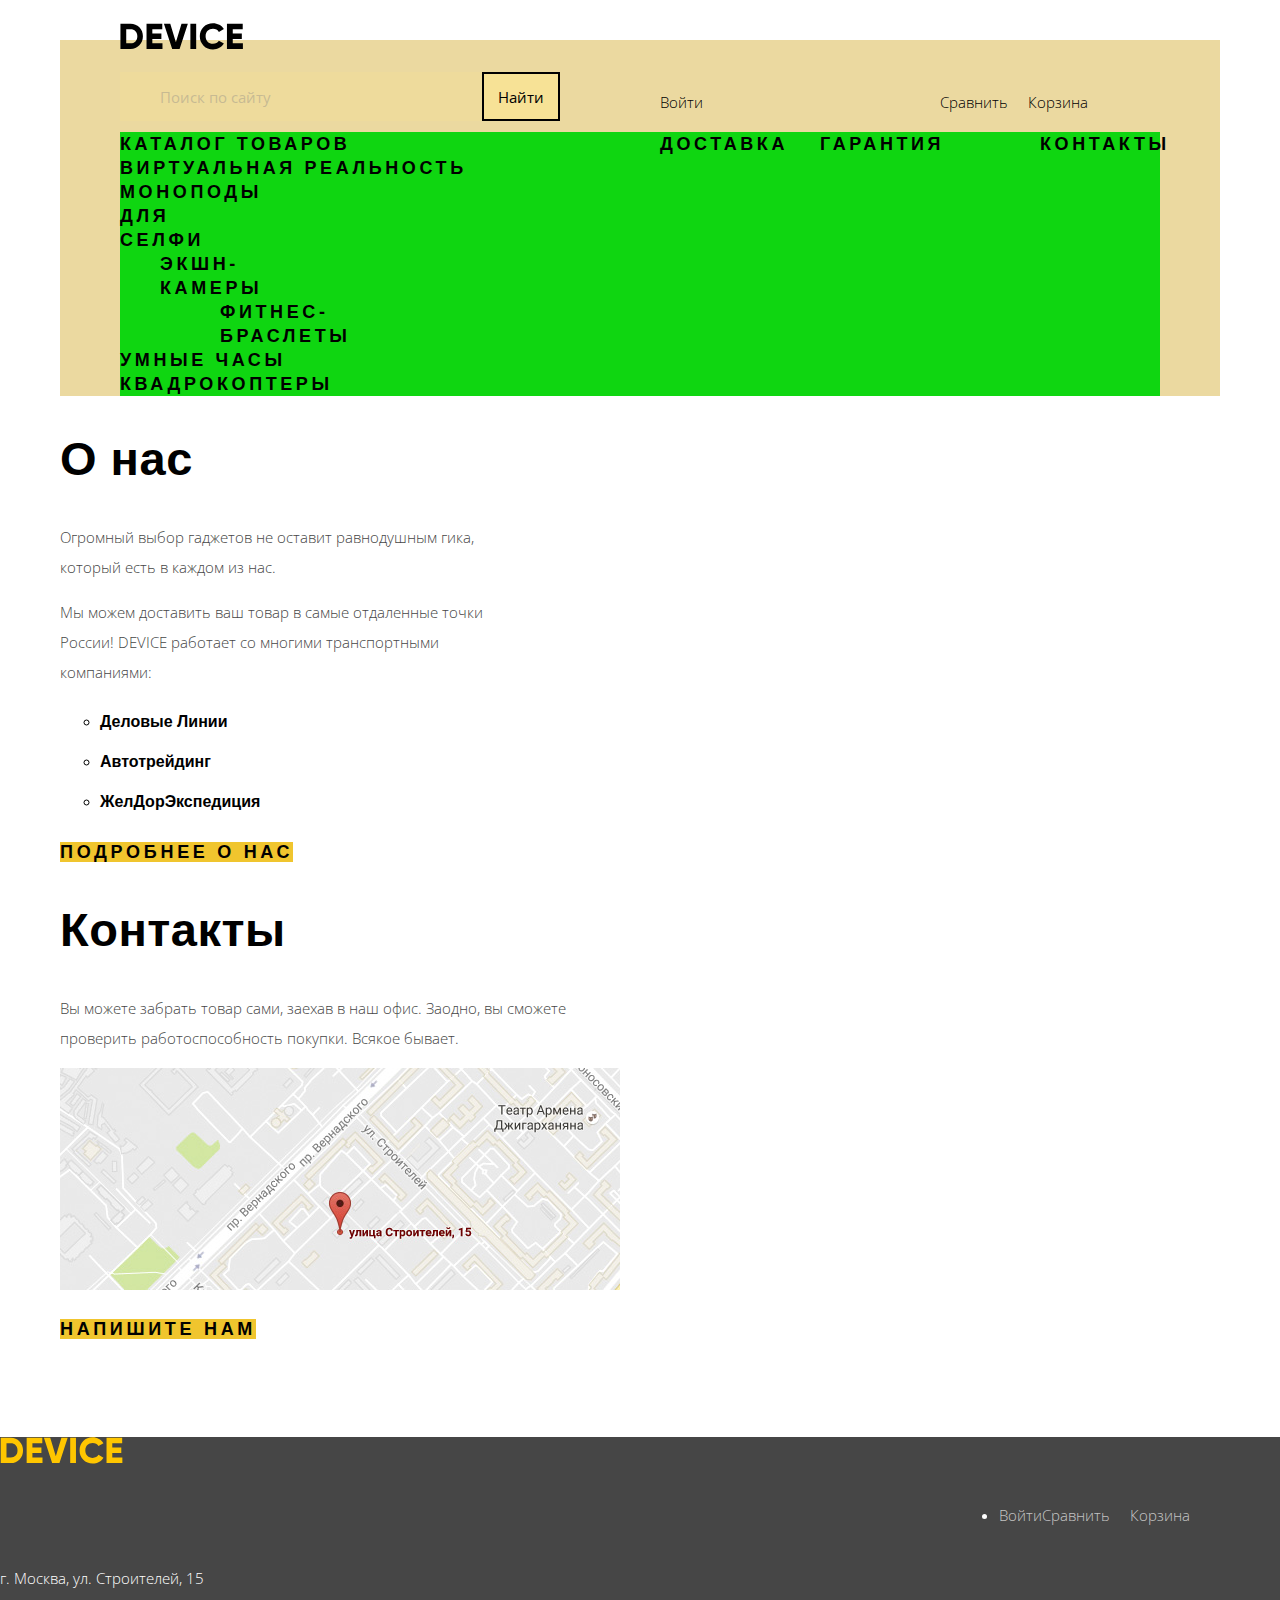
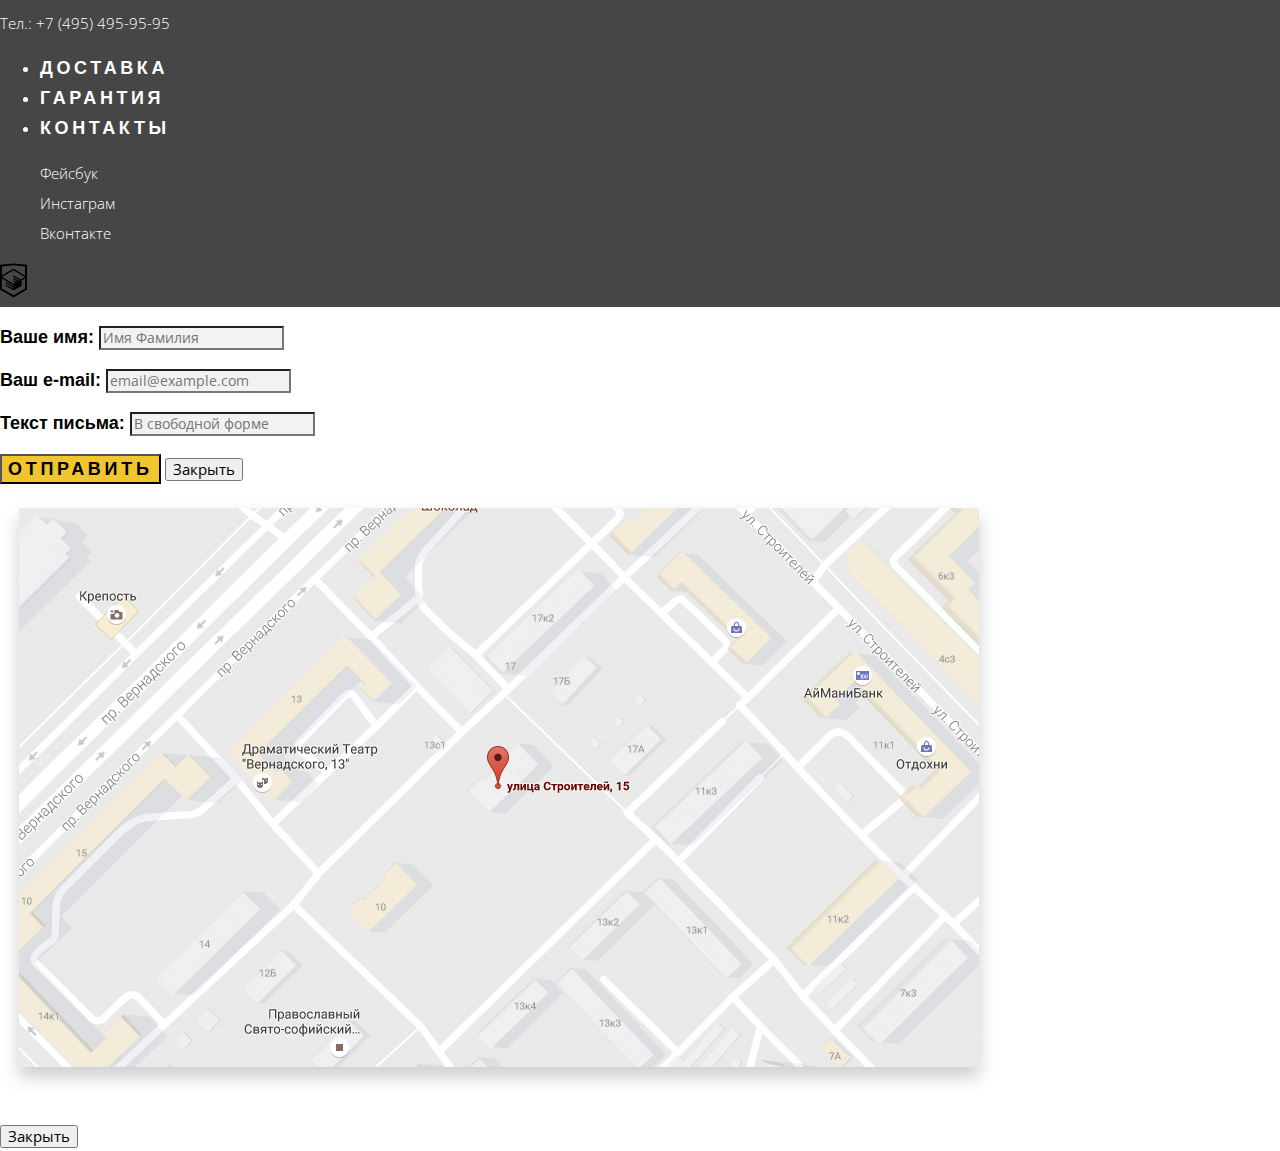
<file: index.html>
<!DOCTYPE html>
<html lang="ru">
    <head>
        <meta charset="utf-8">
        <title>DEVICE</title>
        <link href="https://fonts.googleapis.com/css?family=Open+Sans:300,400&amp;subset=cyrillic" rel="stylesheet">
        <link href="css/normalize.css" rel="stylesheet">
        <link href="css/style.css" rel="stylesheet">
    </head>
    <body>
        <div class="container">
            <header class="main-header">
                <a class="main-header-logo">
                    <img src="img/index-logo-1.svg" width="164" height="36" alt="Логотип Device">
                </a>

                <nav class="main-navigation">
                    <div class="main-navigation-wrapper">
                            <form class="search-form" action="#" method="get">
                                    <label class="visually-hidden" for="search">Поиск по сайту</label>
                                    <input class="search-icon" id="search" type="text" name="search" value="" placeholder="Поиск по сайту">
                                    <button class="searc-button" type="submit">Найти</button>
                            </form>
                            <ul class="user-navigation">
                                <li>
                                    <a class="login-link" href="login.html">Войти</a>
                                </li>
                            </ul>
                            <p class="compare">
                                <a class="compare-link" href="compare.html">Сравнить</a>
                            </p>
                            <p class="basket">
                                <a class="basket-link" href="basket.html">Корзина</a>
                            </p>
                    </div>

                    <ul class="header-site-navigation">
                        <li><a href="catalog.html">Каталог товаров</a>
                            <ul class="modal-catalog-navigation">
                                <li><a href="#">Виртуальная реальность</a></li>
                                <li><a href="#">Моноподы для селфи</a></li>
                                <li><a href="#">Экшн-камеры</a></li>
                                <li><a href="#">Фитнес-браслеты</a></li>
                                <li><a href="#">Умные часы</a></li>
                                <li><a href="#">Квадрокоптеры</a></li>
                            </ul>
                        </li>
                        <li><a href="delivery.html">Доставка</a></li>
                        <li><a href="guarantee.html">Гарантия</a></li>
                        <li><a href="contacts.html">Контакты</a></li>
                    </ul>
                </nav>
            </header>
        </div>

        <main class="container">
            <h1 class="visually-hidden">Магазин гаджетов DEVICE</h1>
            <section class="about-us">
                <h2>О нас</h2>
                <p>Огромный выбор гаджетов не оставит равнодушным гика, который есть в каждом из нас.</p>
                <p>Мы можем доставить ваш товар в самые отдаленные точки России! DEVICE работает со многими транспортными компаниями:</p>
                <ul class="transport-companies">
                    <li>Деловые Линии</li>
                    <li>Автотрейдинг</li>
                    <li>ЖелДорЭкспедиция</li>
                </ul>
                <p class="more-info">
                    <a class="button" href="#">Подробнее о нас</a>
                </p>
            </section>
            <section class="contacts">
                <h2>Контакты</h2>
                <p>Вы можете забрать товар сами, заехав в наш офис. Заодно, вы сможете проверить работоспособность покупки. Всякое бывает.<p>
                <p class="map">
                    <img src="img/map.jpg" width="560" height="222" alt="Офис компании по адресу ул. Строителей 15, Москва">
                </p>
                <p class="feedback">
                    <a class="button" href="#">Напишите нам</a>
                </p>
            </section>
        </main>
        <footer class="main-footer">
            <a class="main-footer-logo">
                <img src="img/index-logo-2.svg" width="164" height="36" alt="Логотип Device">
            </a>
            <div class="user-columns">
                <ul class="login">
                    <li>
                        <a class="login-link" href="login.html">Войти</a>
                    </li>
                </ul>
                <div class="compare">
                    <p>
                        <a class="compare-link" href="compare.html">Сравнить</a>
                    </p>
                </div>
                <div class="basket">
                    <p>
                        <a class="basket-link" href="basket.html">Корзина</a>
                    </p>
                </div>
            </div>
            <div class="footer-contacts">
                <p>г. Москва, ул. Строителей, 15</p>
                <p>Тел.: +7 (495) 495-95-95</p>
            </div>
            <ul class="footer-site-navigation">
                <li><a href="delivery.html">Доставка</a></li>
                <li><a href="guarantee.html">Гарантия</a></li>
                <li><a href="contacts.html">Контакты</a></li>
            </ul>
            <div class="footer-social">
                <ul class="social-networks">
                    <li><a class="social-button" href="#">Фейсбук</a></li>
                    <li><a class="social-button" href="#">Инстаграм</a></li>
                    <li><a class="social-button" href="#">Вконтакте</a></li>
                </ul>
            </div>
            <a class="footer-logo" href="https://htmlacademy.ru/intensive/htmlcss">
                <img src="img/index-logo-3.svg" width="27" height="35" alt="Логотип htmlacademy">
            </a>
        </footer>
        <section class="modal-letter">
            <h2 class="visually-hidden">Напишите нам</h2>
            <form class="form-letter" action="#" method="post">
                <p class="form-item">
                    <label for="name">Ваше имя:</label>
                    <input class="modal-name" id="name" type="text" name="name" placeholder="Имя Фамилия">
                </p>
                <p class="form-item">
                    <label for="e-mail">Ваш e-mail:</label>
                    <input class="modal-e-mail" id="e-mail" type="text" name="e-mail" placeholder="email@example.com">
                </p>
                <p class="form-item">
                    <label for="message">Текст письма:</label>
                    <input class="modal-message" id="message" type="text" name="message" placeholder="В свободной форме">
                </p>
                <button class="button send-button" type="submit">
                    Отправить
                </button>
                <button class="close-button" type="submit">
                    Закрыть
                </button>
            </form>
        </section>
        <section class="modal-map">
            <h2 class="visually-hidden">
                Как до нас добраться
            </h2>
            <p>
                <img src="img/map-big.jpg" width="999" height="598" alt="Офис компании по адресу ул. Строителей 15, Москва">
            </p>
            <button class="close-button" type="button">
                Закрыть
            </button>
        </section>
    </body>
</html>
</file>
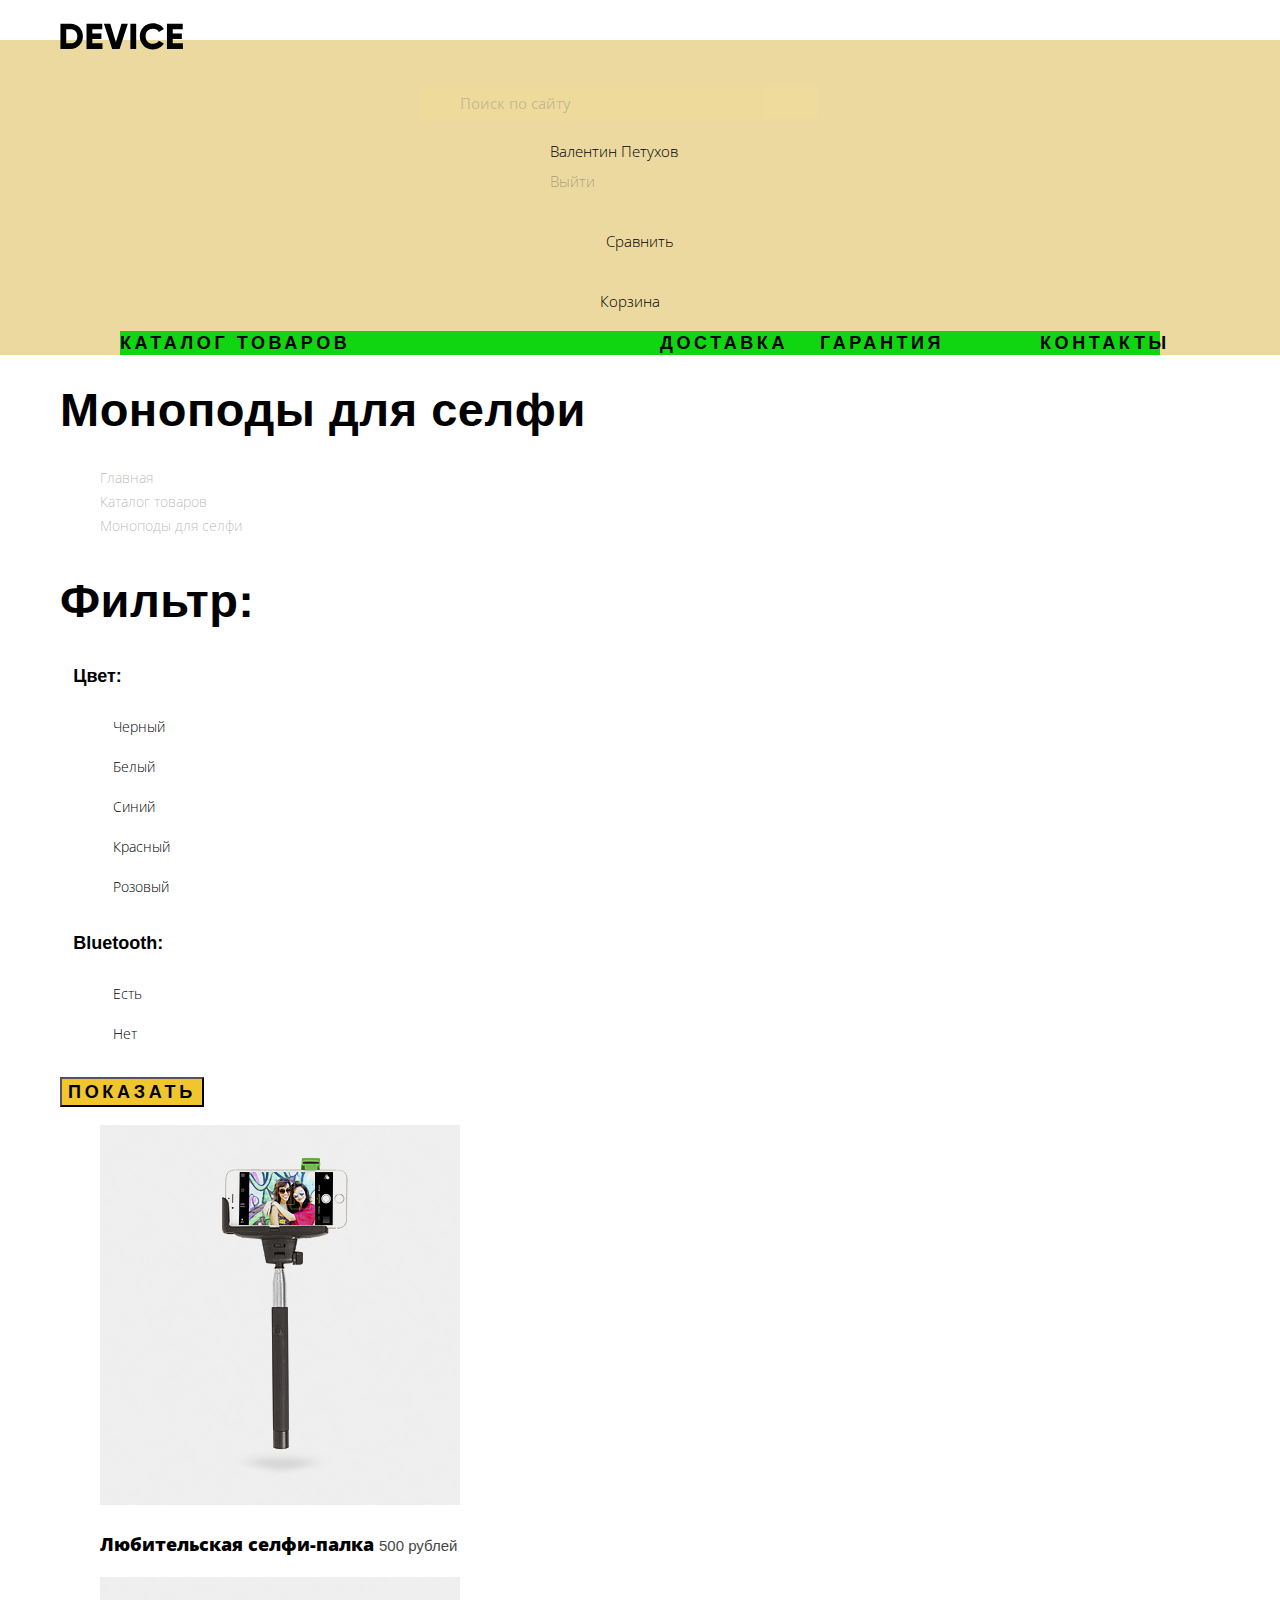
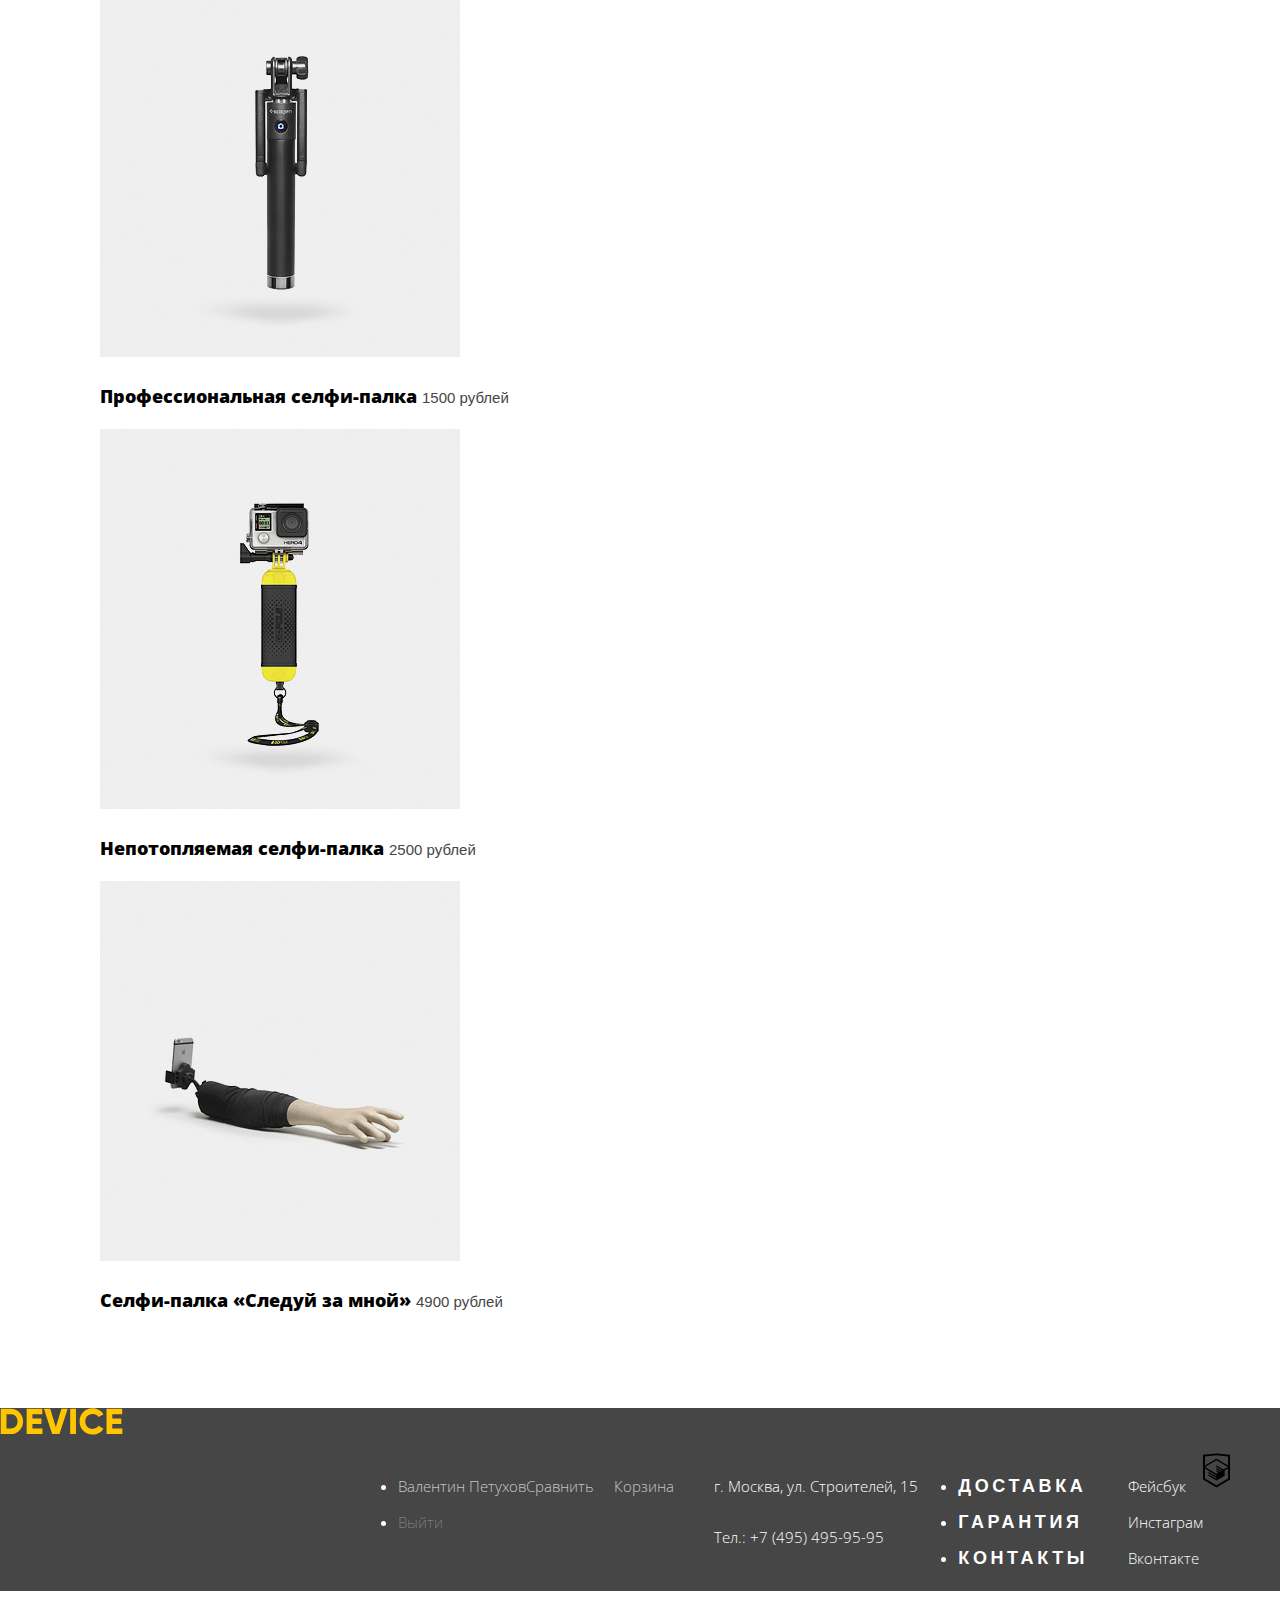
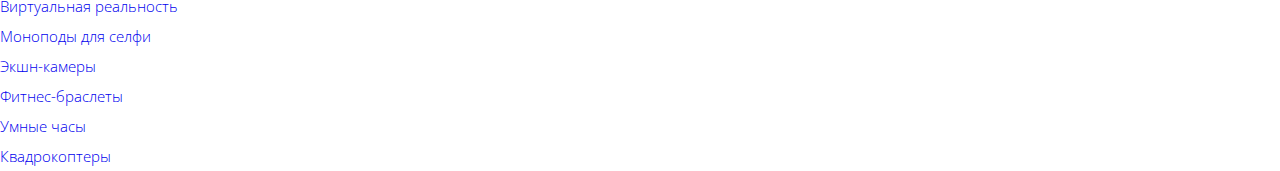
<file: catalog.html>
<!DOCTYPE html>
<html lang="ru">
    <head>
        <meta charset="utf-8">
        <title>Каталог</title>
        <link href="https://fonts.googleapis.com/css?family=Open+Sans:300,400&amp;subset=cyrillic" rel="stylesheet">
        <link href="css/normalize.css" rel="stylesheet">
        <link href="css/style.css" rel="stylesheet">
    </head>
    <body>
        <header class="main-header">
            <nav class="main-navigation">
                    <a class="main-header-logo" href="index.html">
                    <img src="img/index-logo-1.svg" width="164" height="36" alt="Логотип Device">
                </a>
                <form class="search-form" action="#" method="get">
                    <p>
                        <label class="visually-hidden" for="search">Поиск по сайту</label>
                        <input class="search-icon" id="search" type="text" name="search" value="" placeholder="Поиск по сайту">
                    </p>
                </form>
                <ul class="user-navigation">
                    <li>
                        <a href="profile.html">Валентин Петухов</a>
                    </li>
                    <li class="user-out">
                        <a href="catalog.html">Выйти</a>
                    </li>
                </ul>
                <div class="compare">
                    <p>
                        <a class="compare-link" href="compare.html">Сравнить</a>
                    </p>
                </div>
                <div class="basket">
                    <p>
                        <a class="basket-link" href="basket.html">Корзина</a>
                    </p>
                </div>
                <ul class="header-site-navigation">
                    <li class="header-site-navigation-current"><a href="catalog.html">Каталог товаров</a></li>
                    <li><a href="delivery.html">Доставка</a></li>
                    <li><a href="guarantee.html">Гарантия</a></li>
                    <li><a href="contacts.html">Контакты</a></li>
                </ul>
            </nav>
        </header>
        <main class="container">
            <h1 class="page-title">Моноподы для селфи</h1>
            <ul class="breadcrumbs">
                <li><a href="index.html">Главная</a></li>
                <li><a href="catalog.html">Каталог товаров</a></li>
                <li class="breadcrumbs-current">Моноподы для селфи</li>
            </ul>
            <section class="filters">
                <h2>Фильтр:</h2>
                <form class="filter" method="get" action="#">
                    <fieldset>
                        <legend>Цвет:</legend>
                        <ul>
                            <li class="filter-option">
                                <input class="visually-hidden filter-input filter-option-color" type="checkbox" name="black" id="black" checked>
                                <label for="black">Черный</label>
                            </li>

                            <li class="filter-option">
                                <input class="visually-hidden filter-input filter-option-color" type="checkbox" name="white" id="white">
                                <label for="white">Белый</label>
                            </li>
                            <li class="filter-option">
                                <input class="visually-hidden filter-input filter-option-color" type="checkbox" name="blue" id="blue" checked>
                                <label for="blue">Синий</label>
                            </li>

                            <li class="filter-option">
                                <input class="visually-hidden filter-input filter-option-color" type="checkbox" name="red" id="red" checked>
                                <label for="red">Красный</label>
                            </li>

                            <li class="filter-option">
                                <input class="visually-hidden filter-input filter-option-color" type="checkbox" name="pink" id="pink">
                                <label for="pink">Розовый</label>
                            </li>
                        </ul>
                    </fieldset>
                    <fieldset>
                        <legend>Bluetooth:</legend>
                        <ul>
                            <li class="filter-option">
                                <input class="visually-hidden filter-input  filter-option-bluetooth" type="radio" name="have-bluetooth" id="have-bluetooth" checked>
                                <label for="have-bluetooth">Есть</label>
                            </li>
                            <li class="filter-option">
                                <input class="visually-hidden filter-input filter-option-bluetooth" type="radio" name="not-have-bluetooth" id="not-have-bluetooth">
                                <label for="not-have-bluetooth">Нет</label>
                            </li>
                        </ul>
                    </fieldset>
                    <button type="submit" class="button filter-button">
                    Показать
                    </button>
                </form>
            </section>
            <section class="catalog">
                <h2 class="visually-hidden">Список моноподов для селфи</h2>
                <ul class="catalog-list">
                    <li class="catalog-item">
                        <a href="catalog-item.html">
                            <p class="catalog-item-image">
                                <img src="img/product-1.jpg" width="360" height="380" alt="Любительская селфи-палка">
                            </p>
                            <h3>
                                <b>Любительская селфи-палка</b>
                                <span class="catalog-item-price">500 рублей</span>
                            </h3>
                        </a>
                    </li>
                    <li class="catalog-item">
                        <a href="catalog-item.html">
                            <p class="catalog-item-image">
                                <img src="img/product-2.jpg" width="360" height="380" alt="Профессиональная селфи-палка">
                            </p>
                            <h3>
                                <b>Профессиональная селфи-палка</b>
                                <span class="catalog-item-price">1500 рублей</span>
                            </h3>
                        </a>
                    </li>
                    <li class="catalog-item">
                        <a href="catalog-item.html">
                            <p class="catalog-item-image">
                                <img src="img/product-3.jpg" width="360" height="380" alt="Непотопляемая селфи-палка">
                            </p>
                            <h3>
                                <b>Непотопляемая селфи-палка</b>
                                <span class="catalog-item-price">2500 рублей</span>
                            </h3>
                        </a>
                    </li>
                    <li class="catalog-item">
                        <a href="catalog-item.html">
                            <p class="catalog-item-image">
                                <img src="img/product-4.jpg" width="360" height="380" alt="Селфи-палка «Следуй за мной»">
                            </p>
                            <h3>
                                <b>Селфи-палка «Следуй за мной»</b>
                                <span class="catalog-item-price">4900 рублей</span>
                            </h3>
                        </a>
                    </li>
                </ul>
            </section>
        </main>
        <footer class="main-footer">
            <a class="main-footer-logo">
                <img src="img/index-logo-2.svg" width="164" height="36" alt="Логотип Device">
            </a>
            <div class="user-columns">
                <ul class="login">
                    <li>
                        <a href="profile.html">Валентин Петухов</a>
                    </li>
                    <li class="login-out">
                        <a href="catalog.html">Выйти</a>
                    </li>
                </ul>
                <div class="compare">
                    <p>
                        <a class="compare-link" href="compare.html">Сравнить</a>
                    </p>
            </div>
            <div class="basket">
                <p>
                    <a class="basket-link" href="basket.html">Корзина</a>
                </p>
            </div>
            <div class="footer-contacts">
                <p>г. Москва, ул. Строителей, 15</p>
                <p>Тел.: +7 (495) 495-95-95</p>
            </div>
            <ul class="footer-site-navigation">
                <li><a href="delivery.html">Доставка</a></li>
                <li><a href="guarantee.html">Гарантия</a></li>
                <li><a href="contacts.html">Контакты</a></li>
            </ul>
            <div class="footer-social">
                <ul class="social-networks">
                    <li><a class="social-button" href="#">Фейсбук</a></li>
                    <li><a class="social-button" href="#">Инстаграм</a></li>
                    <li><a class="social-button" href="#">Вконтакте</a></li>
                </ul>
            </div>
            <a class="footer-logo" href="https://htmlacademy.ru/intensive/htmlcss">
                <img src="img/index-logo-3.svg" width="27" height="35" alt="Логотип htmlacademy">
            </a>
        </footer>
        <section class="modal-catalog">
            <h2 class="visually-hidden">
                Навигация каталога
            </h2>
            <ul class="modal-catalog-navigation">
                <li><a href="#">Виртуальная реальность</a></li>
                <li><a href="#">Моноподы для селфи</a></li>
                <li><a href="#">Экшн-камеры</a></li>
                <li><a href="#">Фитнес-браслеты</a></li>
                <li><a href="#">Умные часы</a></li>
                <li><a href="#">Квадрокоптеры</a></li>
            </ul>
        </section>
    </body>
</html>
</file>
<file: css/style.css>
@font-face {
    font-family: 'Gilroy-ExtraBold';
    src: url('fonts/gilroyextrabold.woff2') format('woff2'),
    font-style: normal;
    font-weight: normal;
}

@font-face {
    font-family: 'Gilroy-light';
    src: url('fonts/gilroylight.woff2') format('woff2'),
    font-style: normal;
    font-weight: normal;
}


body {
    margin: 0;

    font-family: "Open Sans", Arial, sans-serif;
    font-size: 15px;
    line-height: 30px;
    font-weight: 300;
    color: #464646;

    background-color: #FFFFFF;
}

a {
    text-decoration: none;
}

.main-navigation {
    color: #000000;

    /*background-color:#f7e296;*/
}

.search-form input {
    color: #000000;
    opacity: 0.3;
    background-color: #f7e296;
}

.search-form input:hover {
    color: rgba(0, 0, 0, 0.6);
}

.search-form input:focus {
    color: #000000;
}

.user-navigation,
.header-site-navigation {
    list-style: none;
}

.user-navigation a,
.compare a,
.basket a,
.header-site-navigation a {
    color: #000000;
}


.user-navigation a:hover,
.compare a:hover,
.basket a:hover,
.header-site-navigation a:hover,
.main-header-logo a:focus,
.user-navigation a:focus,
.compare a:focus,
.basket a:focus,
.header-site-navigation a:focus {
    color: rgba(0, 0, 0, 0.6);
}

.main-header-logo:hover {
    opacity: 0.6;
}

.user-navigation a:active,
.compare a:active,
.basket a:active,
.header-site-navigation a:active {
    color: rgba(0, 0, 0, 0.3);
}

.user-out a {
    color: rgba(0, 0, 0, 0.3);
}

.header-site-navigation li {
    font-family: "Gilroy", Arial, sans-serif;
    font-size: 18px;
    line-height: 24px;
    font-weight: 800;
    letter-spacing: 3.6px;
    color: #000000;
    text-transform: uppercase;
}

.container h2 {
    font-family: "Gilroy", Arial, sans-serif;
    font-size: 47px;
    line-height: 48px;
    font-weight: 800;
    letter-spacing: 0.5px;
    color: #000000;
}

.button {
    font-family: "Gilroy", Arial, sans-serif;
    font-size: 18px;
    line-height: 24px;
    font-weight: 800;
    letter-spacing: 3.7px;
    color: #000000;
    text-transform: uppercase;

    list-style: none;

    background-color: #f0c52e;
}

.transport-companies li {
    font-family: "Gilroy", Arial, sans-serif;
    font-size: 16px;
    font-weight: 800;
    line-height: 40px;
    color: #000000;

    list-style: circle;
}

.main-footer {
    color: #ffffff;
    background-color: #464646;
}

.login
.footer-site-navigation,
.social-networks {
    list-style: none;
}

.user-columns {
    font-size: 15px;
    line-height: 36px;
}

.user-columns a {
    color: rgba(255, 255, 255, 0.7);
}

.login a:hover,
.login a:focus {
    color: #ffffff;
}

.login a:active {
    color: rgba(255, 255, 255, 0.3);
}

.login-out a {
    color: rgba(255, 255, 255, 0.3);
}

.footer-site-navigation a {
    font-family: "Gilroy", Arial, sans-serif;
    font-size: 18px;
    line-height: 24px;
    font-weight: 800;
    letter-spacing: 3.6px;
    color: #ffffff;
    text-transform: uppercase;
}

.footer-site-navigation a:hover,
.footer-site-navigation a:focus {
    color: rgba(255, 255, 255, 0.6);
}

.footer-site-navigation a:active {
    color: rgba(255, 255, 255, 0.3);
}

.social-networks a {
    color: #ffffff;
}

.form-item {
    font-family: "Gilroy", Arial, sans-serif;
    font-size: 18px;
    line-height: 24px;
    font-weight: 800;
    color: #000000;
}

.form-item input {
    font-family: "Open Sans", Arial, sans-serif;
    font-size: 14px;
    line-height: 18px;
    font-weight: normal;
    color: rgba(70, 70, 70, 0.4);
    background-color: #f2f2f2;
}

.form-item input:hover {
    background-color: #eaeaea;
}

.form-item input:focus {
    color: #464646;
    border-color: #f0c52e;
    background-color: #ffffff;
}

.container h1 {
    font-family: "Gilroy", Arial, sans-serif;
    font-size: 47px;
    line-height: 48px;
    font-weight: 800;
    letter-spacing: 0.5px;
    color: #000000;
}

.breadcrumbs {
    font-size: 14px;
    line-height: 24px;
    font-weight: 300;
    list-style: none;
}

.breadcrumbs a {
    color: rgba(0, 0, 0, 0.3);
}

.breadcrumbs-current {
    color: rgba(0, 0, 0, 0.3);
}

.breadcrumbs a:hover,
.breadcrumbs a:focus {
    color: rgba(0, 0, 0, 0.6);
}

.breadcrumbs a:active {
    color: rgba(0, 0, 0, 0.1);
}

.filter fieldset {
    border: none;
}

.filter legend {
    font-family: "Gilroy", Arial, sans-serif;
    font-size: 18px;
    line-height: 24px;
    font-weight: 800;
    color: #000000;
}

.filter ul {
    list-style: none;
    font-size: 14px;
    line-height: 40px;
    color: #000000;
}

.filter-input:hover,
.filter-input:focus {
    color: #000000;
    opacity: 0.6;
}

.filter-input:disabled + label {
    color: #a6a6a6;
    opacity: 0.25;
}

.catalog-list {
    list-style: none;
}

.catalog-item a {
    color: #000000;
}

.catalog-item-image {
    font-family: "Gilroy", Arial, sans-serif;
    font-size: 18px;
    line-height: 24px;
    font-weight: 800;
    color: #000000;
}

.catalog-item-price {
    font-family: "Gilroy", Arial, sans-serif;
    font-size: 15px;
    line-height: 24px;
    font-weight: 300;
    color: #464646;
}

.visually-hidden {
  position: absolute;
  clip: rect(0 0 0 0);
  margin: -1px;
  width: 1px;
  height: 1px;

}

/* Сеточные стили */

.container {
    margin: 0 auto;
    padding-right: 20px;
    padding-left: 20px;
    width: 1160px;
}

.main-header {
    position: relative;
    margin-top: 40px;

    background-color: #f7e296;
}

.main-header-logo {
    width: 164px;
    height: 36px;
    position: absolute;
    top: -17px;
    left: 60px;
}

.main-navigation {
    display: flex;
    flex-direction: column;
    align-items: center;
    padding-top: 32px;
    background-color: rgba(208, 196, 184, 0.3);
}

.main-navigation-wrapper {
    display: flex;
    flex-direction: space-between;
    width: 1040px;
}

.search-form {
    display: flex;
    width: 440px;
    height: 49px;
}

.search-icon {
    width: 355px;
    padding-left: 40px;
    font-size: 15px;
    line-height: 30px;
    border: 0;
    color: rgba(0, 0, 0, 0.3);
}

.search-icon:hover {
    color: rgba(0, 0, 0, 0.6);
}

.search-icon:focus {
    color: #000000;
    border-bottom: 2px solid #000000;
}

.searc-button {
    width: 85px;
    font-size: 15px;
    line-height: 30px;
    border: 2px solid #000000;

    background-color: #f7e296;
}

.user-navigation {
    padding-left: 100px;
    width: 280px;
}

.compare: {
    width: 100px;
}

.basket {
    padding-left: 20px;
    width: 100px;
}

.header-site-navigation {
    margin: 0;
    padding: 0;
    list-style: none;
    display: flex;
    width: 1040px;

    background-color: #0FD611;
}

.header-site-navigation li:nth-child(1) {
    width: 540px;
}

.header-site-navigation li:nth-child(2) {
    width: 120px;
}

.header-site-navigation li:nth-child(3) {
    padding-left: 40px;
    width: 120px;
}

.header-site-navigation li:nth-child(4) {
    padding-left: 100px;
    width: 120px;
}

.modal-catalog-navigation {
    margin: 0px;
    padding: 0px;
    list-style: none;
}

.about-us {
    width:460px;
    margin-right: 140px;
}

.contacts {
    width:560px;
}

.main-footer {
    margin-top: 93px;
}

.user-columns {
    display: flex;
    justify-content: flex-end;
    padding-right: 50px;
}
</file>
